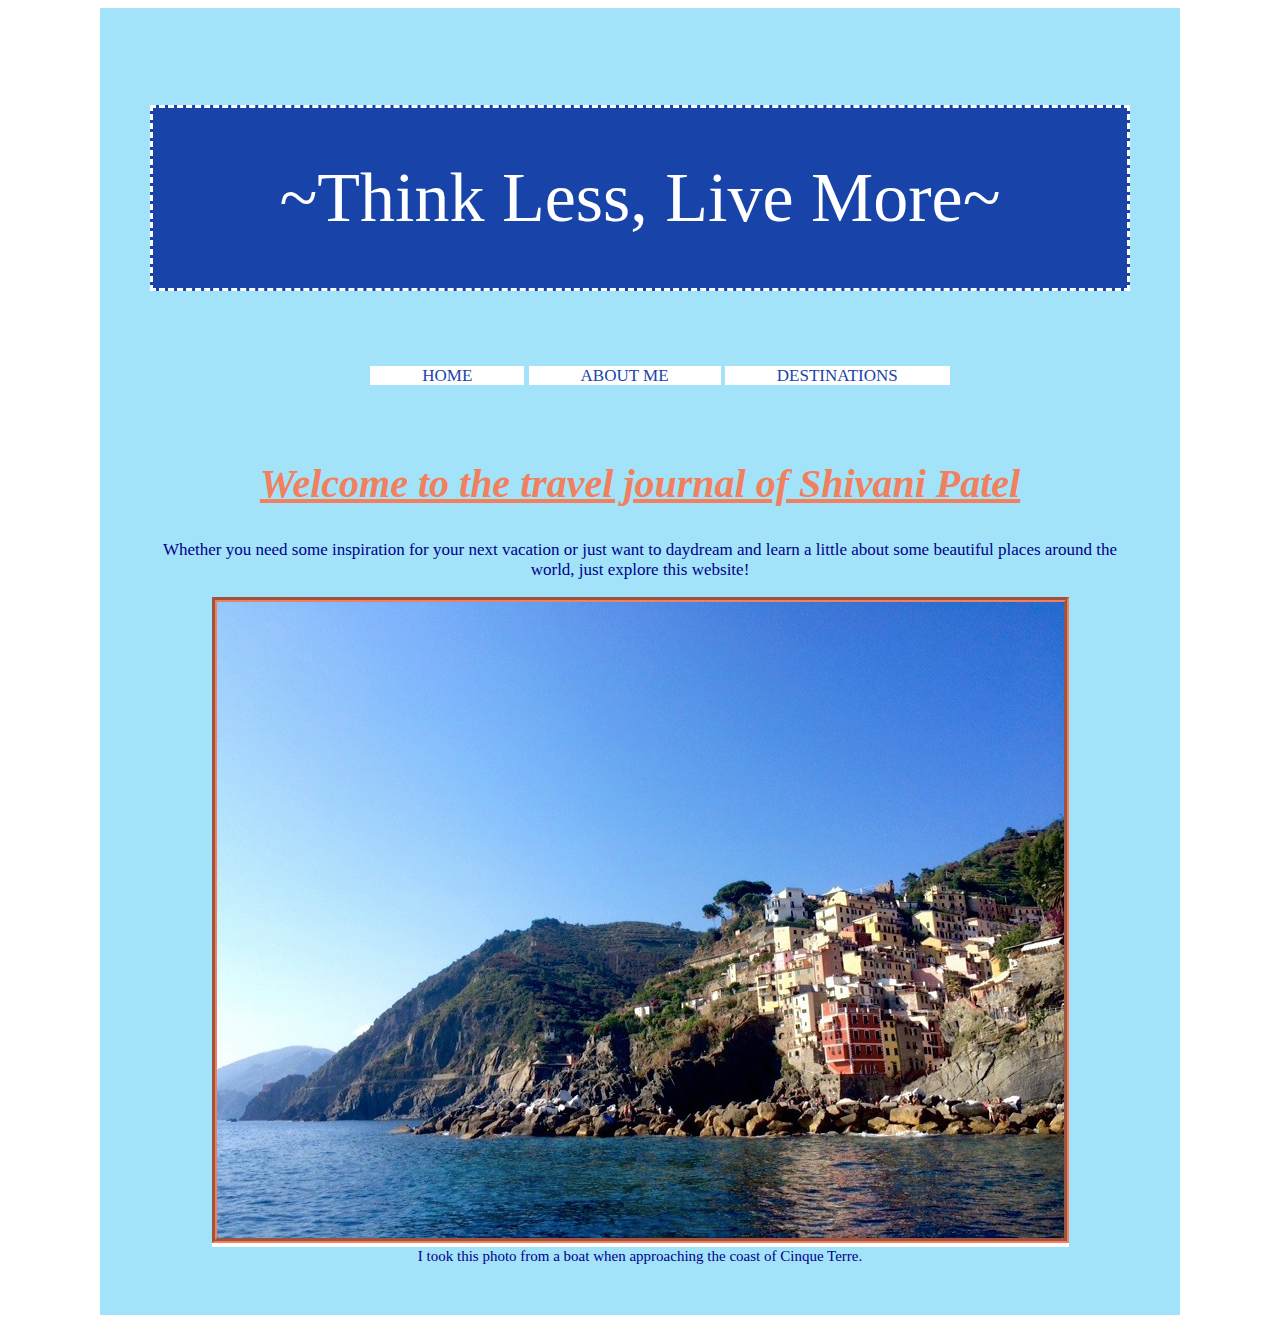
<file: index.html>
<!DOCTYPE html>
<html>

<head>
  <meta charset = "UTF-8">
  <title> Think Less, Live More </title>
  <link rel="stylesheet" type="text/css" href="style/all.css" media="all"/>
</head>
<body>
  <h1> ~Think Less, Live More~ </h1>
  <nav>
    <ul>
      <li><a class="tblink" href="index.html">HOME</a></li>
      <li><a class="tblink" href="aboutme.html">ABOUT ME</a></li>
      <li><a class="tblink" href="destinations.html">DESTINATIONS</a></li>
    </ul>
  </nav>
  <h2 id="welcome"> Welcome to the travel journal of Shivani Patel </h2>
  <p> Whether you need some inspiration for your next vacation or just want to daydream and
    learn a little about some beautiful places around the world, just explore this website! </p>
    <figure id="mainpage">
      <!-- Image source: Shivani Patel took this image on her iPhone. -->
      <a href="italy.html"> <img id="picborder" alt="Picture of the Cinque Terre coast" src="images/mainpage.jpg"/> </a>
      <figcaption>I took this photo from a boat when approaching the coast of Cinque Terre.
      </figcaption>
    </figure>
  </body>

  </html>
</file>
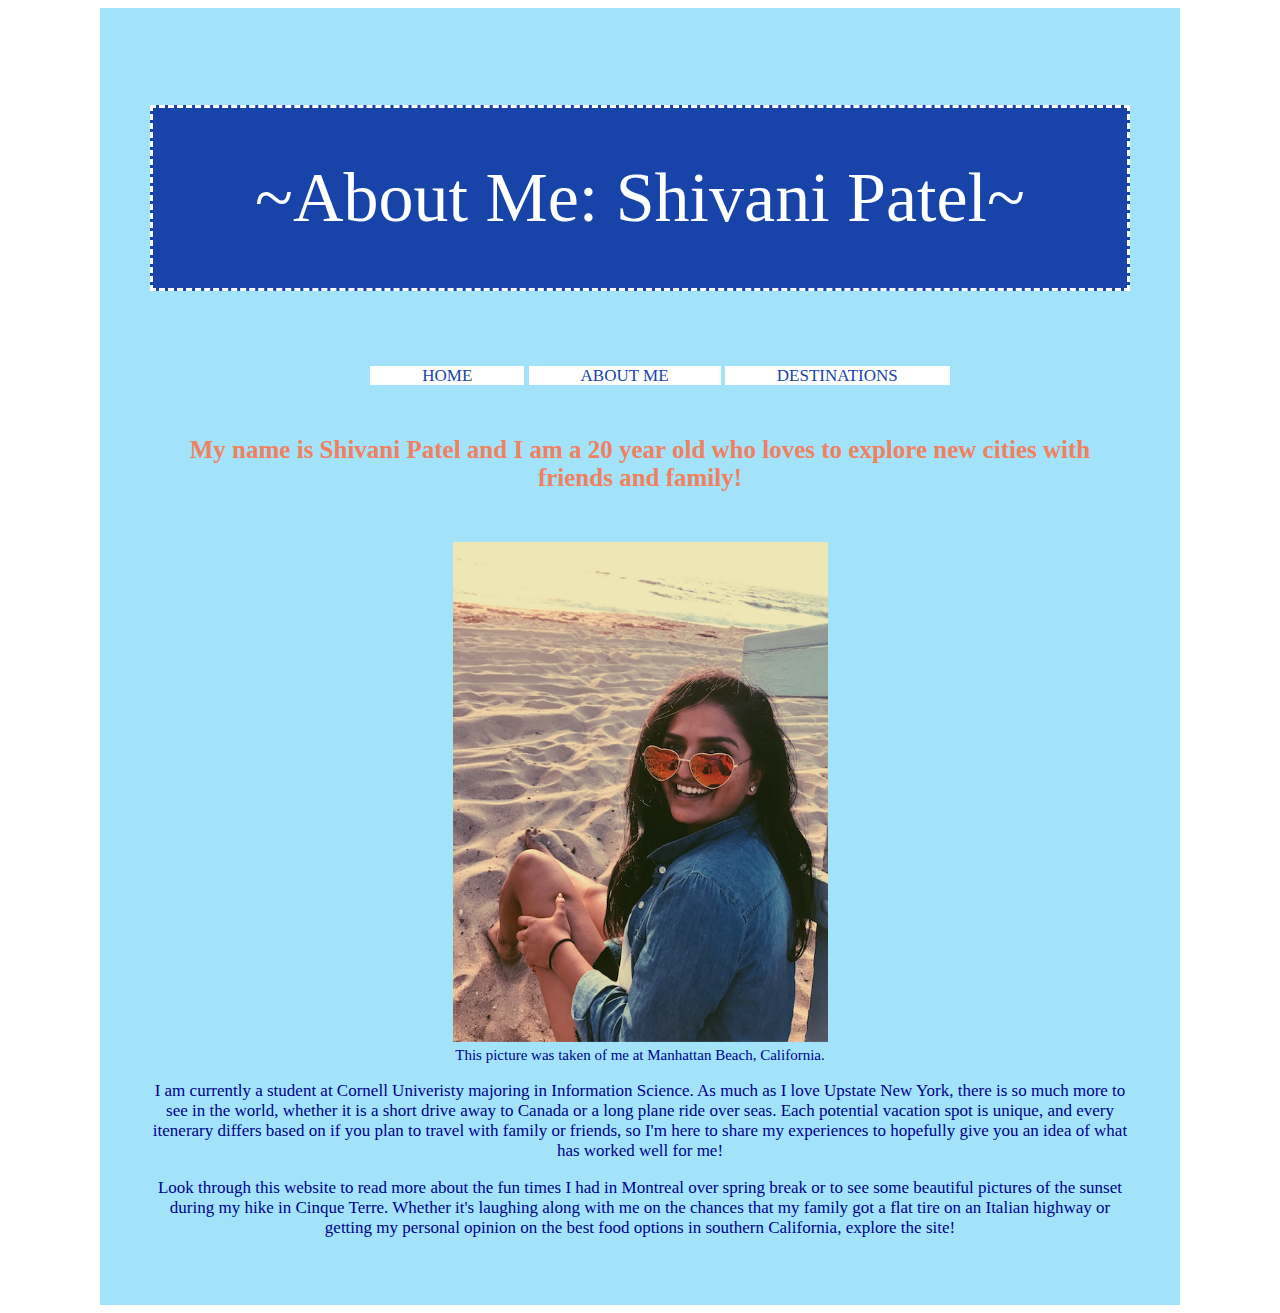
<file: aboutme.html>
<!DOCTYPE html>
<html>

<head>
  <meta charset = "UTF-8">
  <title> Think Less, Live More </title>
  <link rel="stylesheet" type="text/css" href="style/all.css" media="all"/>
</head>
<body>
  <h1> ~About Me: Shivani Patel~ </h1>
  <nav>
    <ul>
      <li><a class="tblink" href="index.html">HOME</a></li>
      <li><a class="tblink" href="aboutme.html">ABOUT ME</a></li>
      <li><a class="tblink" href="destinations.html">DESTINATIONS</a></li>
    </ul>
  </nav>
  <p id = "me"> My name is Shivani Patel and I am a 20 year old who loves to explore new cities with friends and family! </p>
  <figure id="aboutme">
    <!-- Image source: Shivani Patel took this image on her iPhone. -->
    <img alt="Shivani Patel" src="images/shivani.jpg" width="375" height="500"/>
    <figcaption> This picture was taken of me at Manhattan Beach, California.
    </figcaption>
  </figure>
  <p> I am currently a student at Cornell Univeristy majoring in Information Science. As much as I love Upstate New York, there is so
    much more to see in the world, whether it is a short drive away to Canada or a long plane ride over seas. Each potential
    vacation spot is unique, and every itenerary differs based on if you plan to travel with family or friends, so I'm here to share
    my experiences to hopefully give you an idea of what has worked well for me!</p>
    <p> Look through this website to read more about the fun times I had in Montreal over spring break or to see some beautiful pictures
      of the sunset during my hike in Cinque Terre. Whether it's laughing along with me on the chances that my family got a flat tire
      on an Italian highway or getting my personal opinion on the best food options in southern California, explore the site!</p>
    </body>
    </html>
</file>
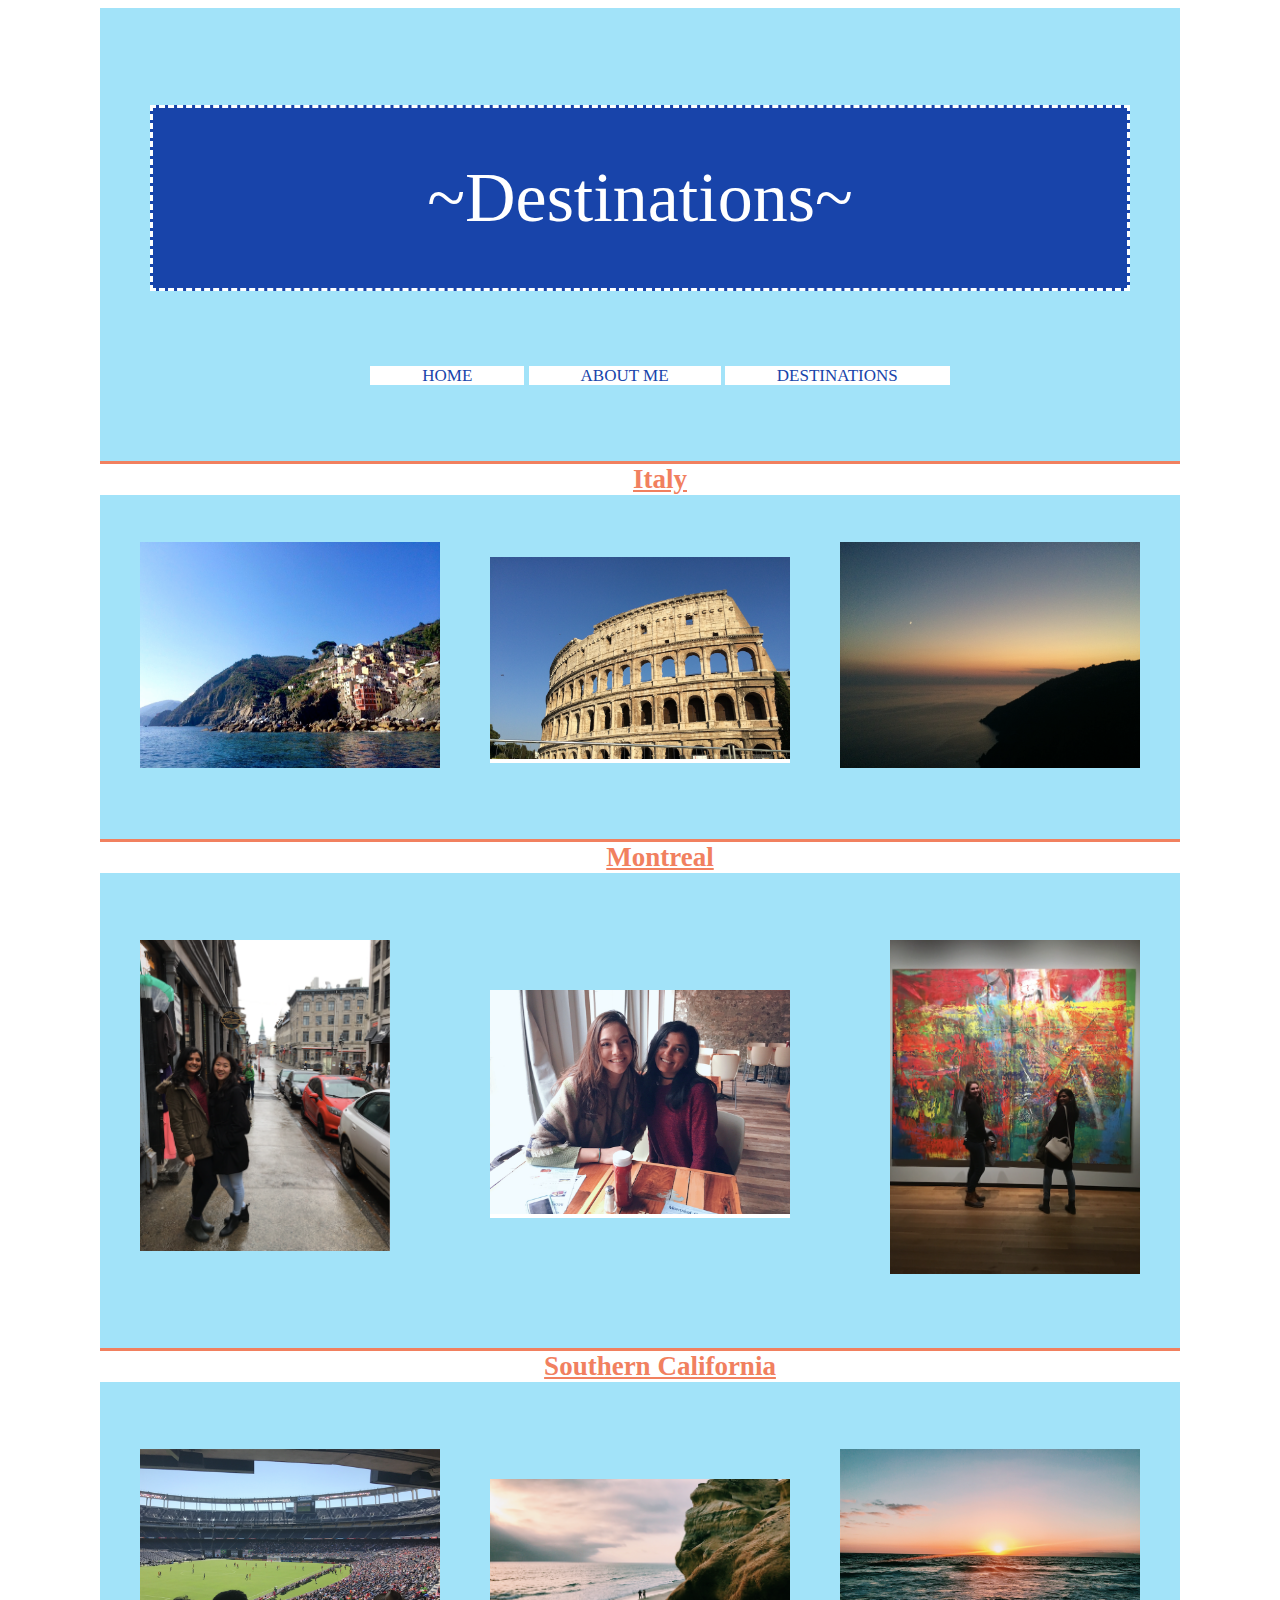
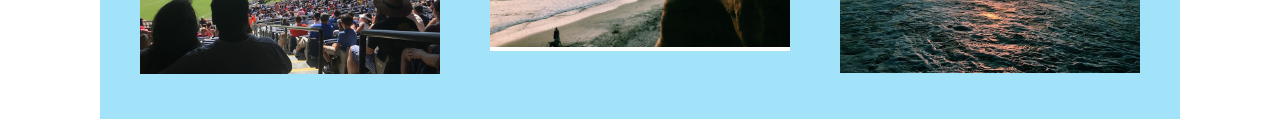
<file: destinations.html>
<!DOCTYPE html>
<html>

<head>
  <meta charset = "UTF-8">
  <title> Think Less, Live More </title>
  <link rel="stylesheet" type="text/css" href="style/all.css" media="all"/>
</head>
<body>
  <h1> ~Destinations~ </h1>
  <nav>
    <ul>
      <li><a class="tblink" href="index.html">HOME</a></li>
      <li><a class="tblink" href="aboutme.html">ABOUT ME</a></li>
      <li><a class="tblink" href="destinations.html">DESTINATIONS</a></li>
    </ul>
  </nav>
  <ul id="italybox">
    <li ><a class="destlink" href="italy.html">Italy</a></li>
  </ul>
  <figure>
    <!-- Image source: Shivani Patel took these images on her iPhone. -->
    <a href="italy.html"> <img id="italypic1" alt="Picture of the Cinque Terre coast" src="images/mainpage.jpg"/> </a>
    <a href="italy.html"> <img id="italypic2" alt="Colosseum" src="images/italy/rome.jpg"/> </a>
    <a href="italy.html"> <img id="italypic3" alt="Picture of the Cinque Terre sunset" src="images/italy/sunset.jpg"/> </a>
  </figure>
  <ul id="montrealbox">
    <li ><a class="destlink" href="montreal.html">Montreal</a></li>
  </ul>
  <figure>
    <!-- Image source: Shivani Patel took this image on her iPhone. -->
    <a href="montreal.html"> <img id="montpic1" alt="Tiffany and I in Old Montreal" src="images/montreal/old1.jpg"/> </a>
    <a href="montreal.html"> <img id="montpic2" alt="Caroline and I at a poutine restaurant" src="images/montreal/poutine.jpg"/> </a>
    <a href="montreal.html"> <img id="montpic3" alt="Picture of the Caroline and I at a museum" src="images/montreal/museum.jpg"/> </a>
  </figure>
  <ul id="socalbox">
    <li ><a class="destlink" href="socal.html">Southern California</a></li>
  </ul>
  <figure>
    <!-- Image source: Shivani Patel took this image on her iPhone. -->
    <a href="socal.html"> <img id="socalpic1" alt="Soccer game" src="images/california/soccer.jpg"/> </a>
    <a href="socal.html"> <img id="socalpic2" alt="Picture of the a Beach in San Diego" src="images/california/beach3.jpg"/> </a>
    <a href="socal.html"> <img id="socalpic3" alt="Sunset" src="images/california/sunset1.jpg"/> </a>
  </figure>
</body>
</html>
</file>
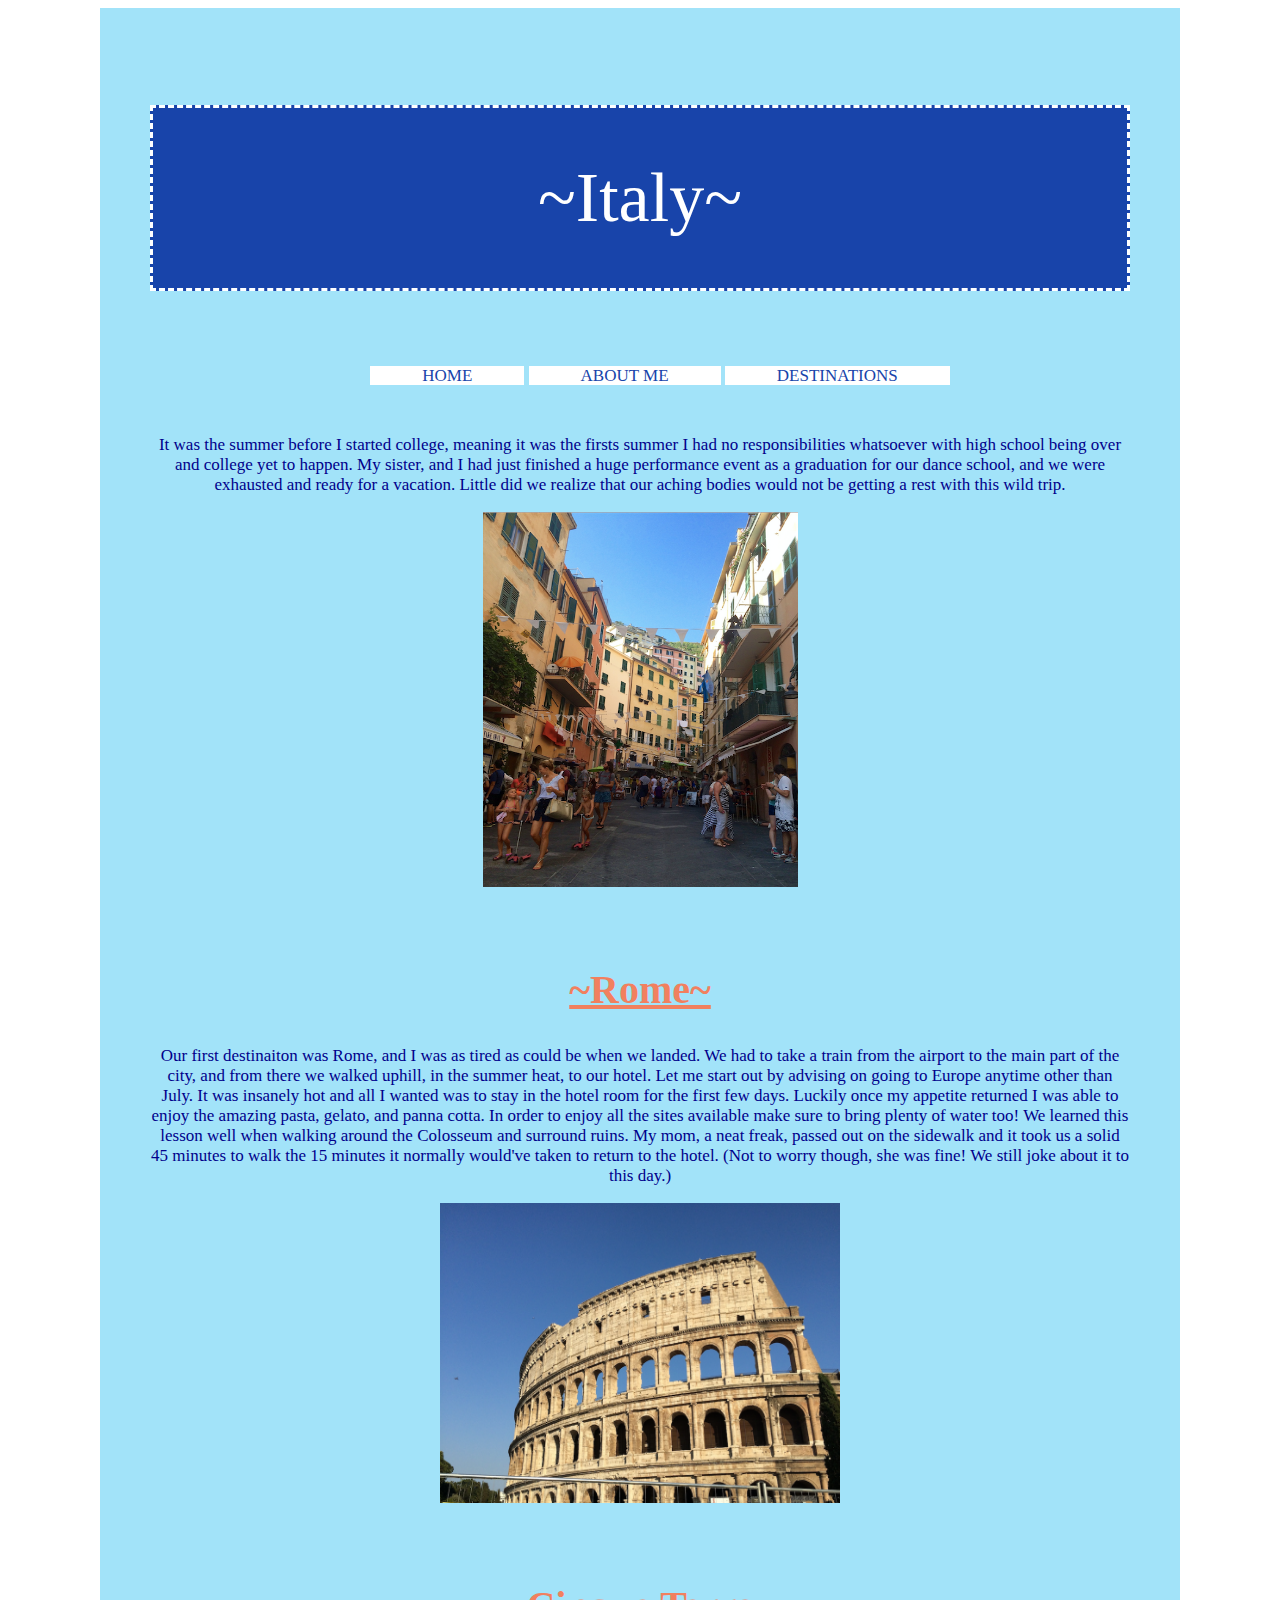
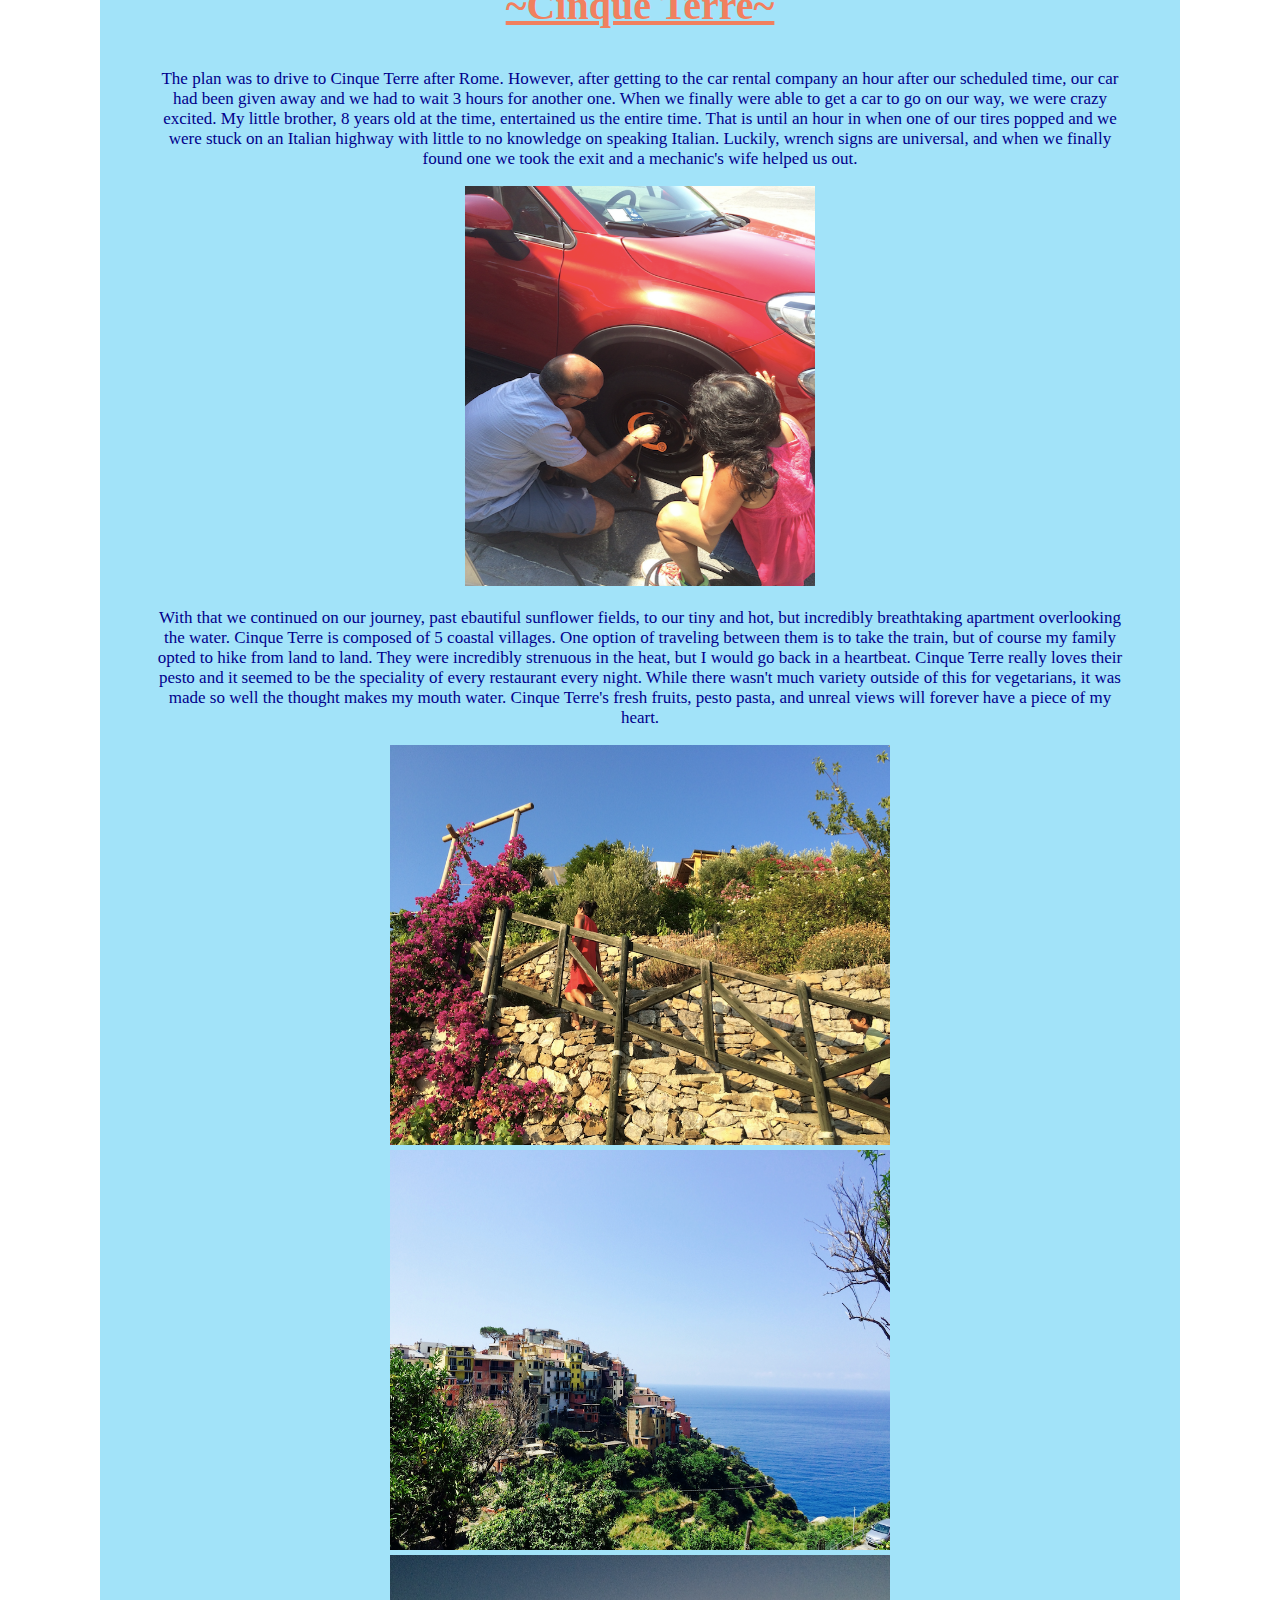
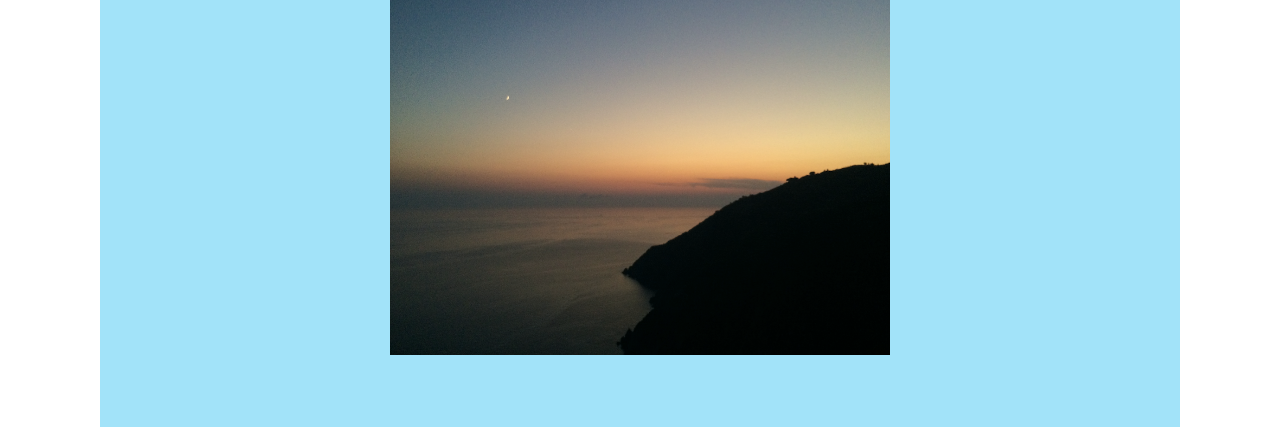
<file: italy.html>
<!DOCTYPE html>
<html>

<head>
  <meta charset = "UTF-8">
  <title> Think Less, Live More </title>
  <link rel="stylesheet" type="text/css" href="style/all.css" media="all"/>
</head>
<body>
  <h1> ~Italy~ </h1>
  <nav>
    <ul>
      <li><a class="tblink" href="index.html">HOME</a></li>
      <li><a class="tblink" href="aboutme.html">ABOUT ME</a></li>
      <li><a class="tblink" href="destinations.html">DESTINATIONS</a></li>
    </ul>
  </nav>
  <p class="first"> It was the summer before I started college, meaning it was the firsts summer I had no responsibilities whatsoever with high school being over and college yet to happen.
    My sister, and I had just finished a huge performance event as a graduation for our dance school, and we were exhausted and ready for a vacation.
    Little did we realize that our aching bodies would not be getting a rest with this wild trip. </p>
    <figure>
      <!-- Image source: Shivani Patel took this image on her iPhone. -->
      <img alt="street" src="images/italy/street.jpg" width="315" height="375"/>
    </figure>
    <h2> ~Rome~ </h2>
    <p> Our first destinaiton was Rome, and I was as tired as could be when we landed.  We had to take a train from the airport to the main part of the city, and from there
      we walked uphill, in the summer heat, to our hotel.  Let me start out by advising on going to Europe anytime other than July.  It was insanely hot and all I wanted was
      to stay in the hotel room for the first few days.  Luckily once my appetite returned I was able to enjoy the amazing pasta, gelato, and panna cotta.
      In order to enjoy all the sites available make sure to bring plenty of water too!  We learned this lesson well when walking around the Colosseum and surround ruins.
      My mom, a neat freak, passed out on the sidewalk and it took us a solid 45 minutes to walk the 15 minutes it normally would've taken to return to the hotel. (Not to worry
      though, she was fine!  We still joke about it to this day.)
      <figure>
        <!-- Image source: Shivani Patel took this image on her iPhone. -->
        <img alt="Colosseum" src="images/italy/rome.jpg" width="400" height="300"/>
      </figure>
      <h3> ~Cinque Terre~ </h3>
      <p>  The plan was to drive to Cinque Terre after Rome. However, after getting to the car rental company an hour after our scheduled time,
        our car had been given away and we had to wait 3 hours for another one.  When we finally were able to get a car to go on our way, we were crazy excited.  My little
        brother, 8 years old at the time, entertained us the entire time.  That is until an hour in when one of our tires popped and we were stuck on an Italian highway with little
        to no knowledge on speaking Italian.  Luckily, wrench signs are universal, and when we finally found one we took the exit and a mechanic's wife helped us out. </p>
        <figure>
          <!-- Image source: Shivani Patel took this image on her iPhone. -->
          <img alt="car troubles" src="images/italy/car.jpg" width="350" height="400"/>
        </figure>
        <p> With that we continued on our journey, past ebautiful sunflower fields, to our tiny and hot, but incredibly breathtaking apartment overlooking the water.
          Cinque Terre is composed of 5 coastal villages. One option of traveling between them is to take the train, but of course my family opted to hike from
          land to land.  They were incredibly strenuous in the heat, but I would go back in a heartbeat.  Cinque Terre really loves their pesto
          and it seemed to be the speciality of every restaurant every night.  While there wasn't much variety outside of this for vegetarians, it was made so well the thought
          makes my mouth water. Cinque Terre's fresh fruits, pesto pasta, and unreal views will forever have a piece of my heart. </p>
          <figure>
            <!-- Image source: Shivani Patel took this image on her iPhone. -->
            <img alt="cinque terre restaurant" src="images/italy/ct1.jpg" width="500" height="400"/>
            <img alt="cinque terre hike" src="images/italy/hike.jpg" width="500" height="400"/>
            <img alt="cinque terre sunset" src="images/italy/sunset.jpg" width="500" height="400"/>
          </figure>
        </body>
        </html>
</file>
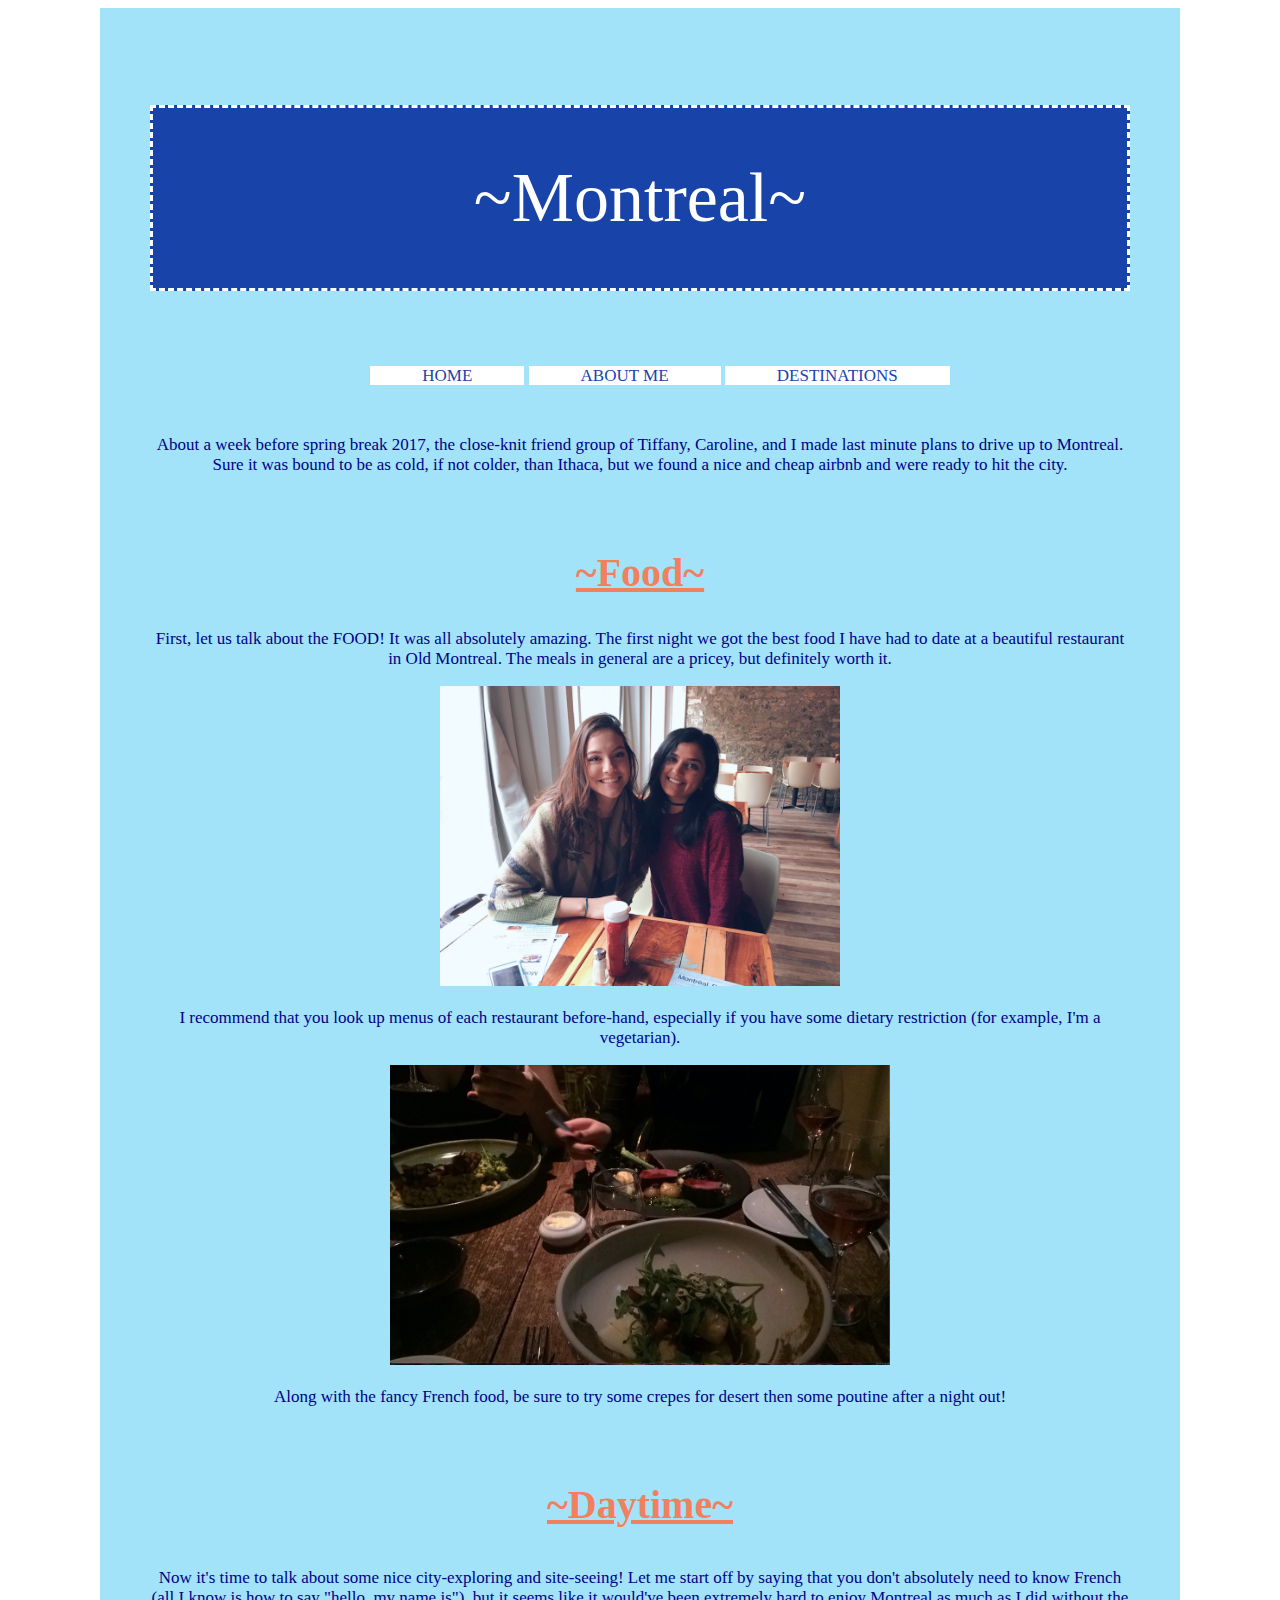
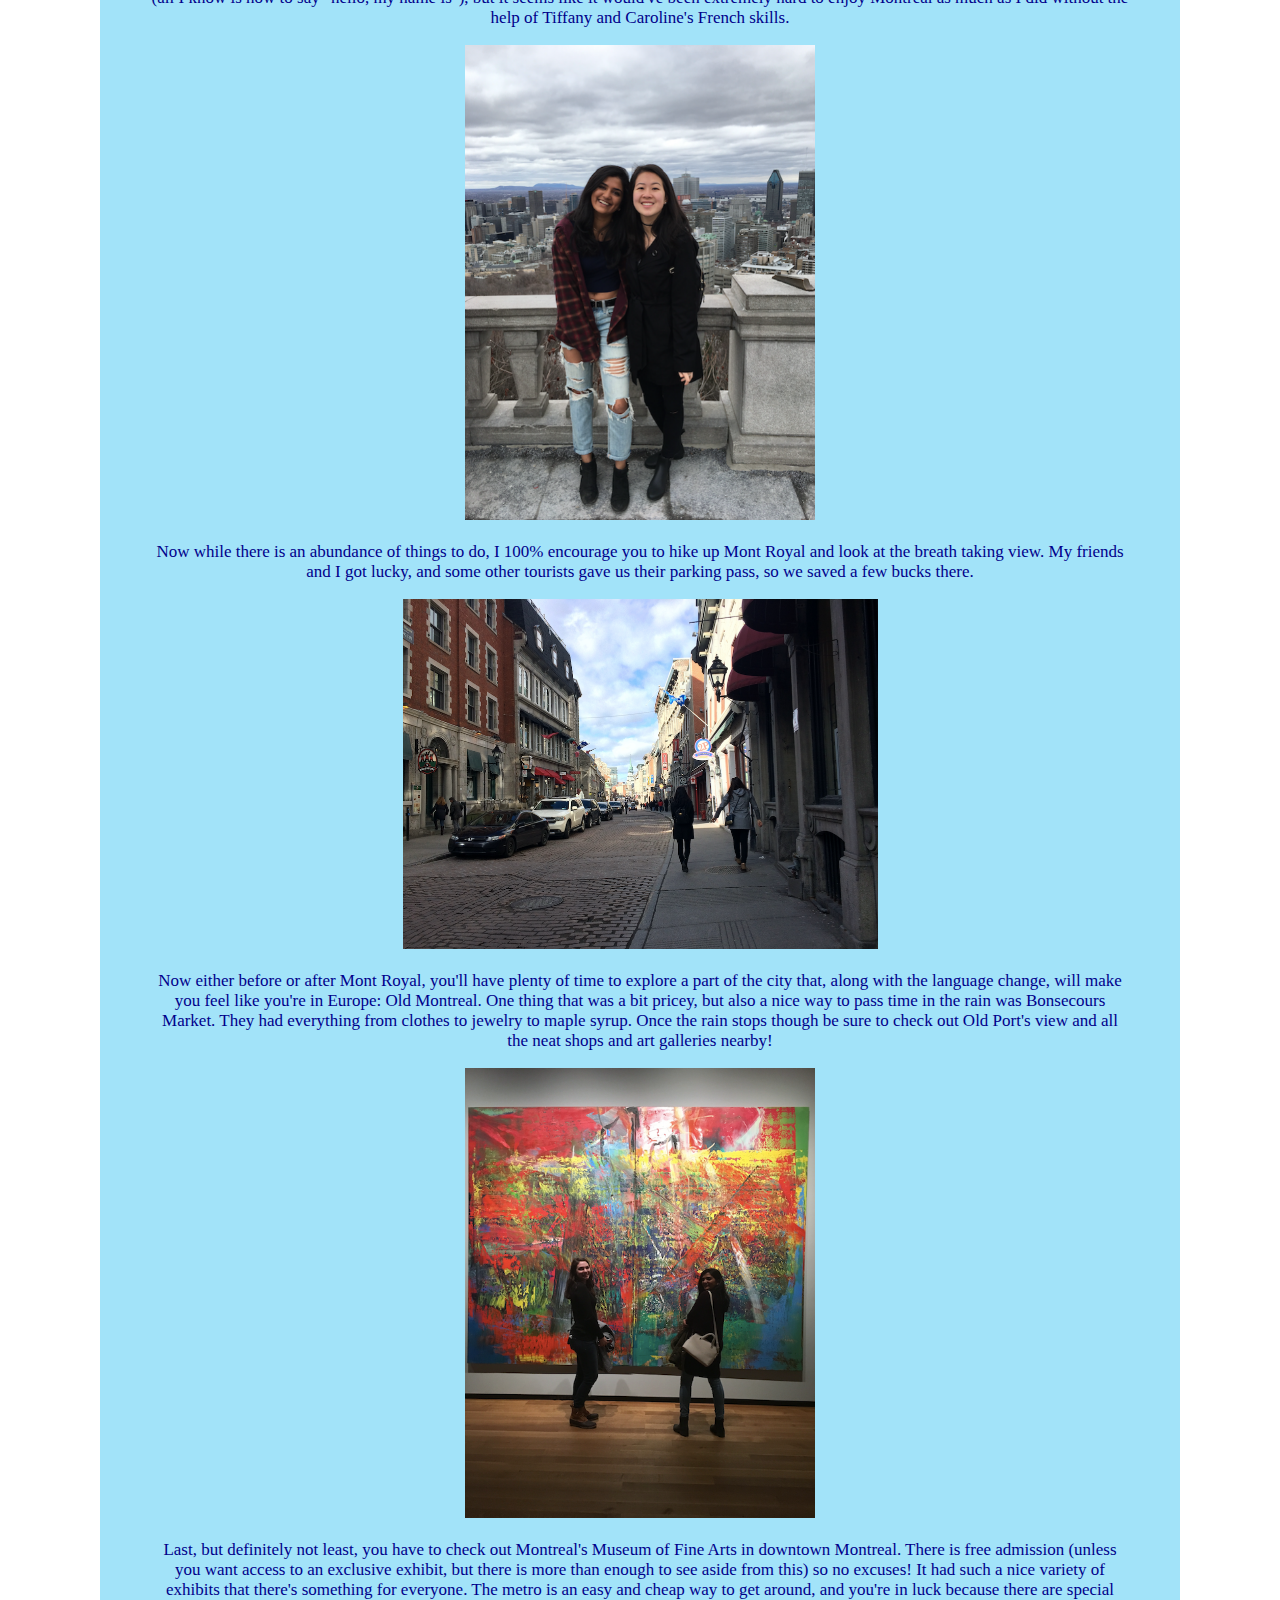
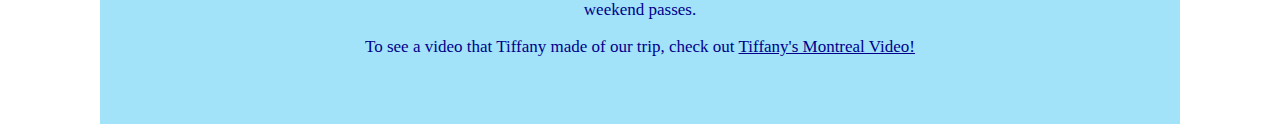
<file: montreal.html>
<!DOCTYPE html>
<html>

<head>
  <meta charset = "UTF-8">
  <title> Think Less, Live More </title>
  <link rel="stylesheet" type="text/css" href="style/all.css" media="all"/>
</head>
<body>
  <h1> ~Montreal~ </h1>
  <nav>
    <ul>
      <li><a class="tblink" href="index.html">HOME</a></li>
      <li><a class="tblink" href="aboutme.html">ABOUT ME</a></li>
      <li><a class="tblink" href="destinations.html">DESTINATIONS</a></li>
    </ul>
  </nav>
  <p class="first"> About a week before spring break 2017, the close-knit friend group of Tiffany, Caroline, and I made last
    minute plans to drive up to Montreal. Sure it was bound to be as cold, if not colder, than Ithaca, but we
    found a nice and cheap airbnb and were ready to hit the city. </p>
    <h2> ~Food~ </h2>
    <p> First, let us talk about the FOOD!  It was all absolutely amazing. The first night we got the best food I
      have had to date at a beautiful restaurant in Old Montreal.  The meals in general are a pricey, but definitely worth it. </p>
      <figure>
        <!-- Image source: Shivani Patel took this image on her iPhone. -->
        <img alt="poutine" src="images/montreal/poutine.jpg" width="400" height="300"/>
      </figure>
      <p>I recommend that you look up menus of each restaurant before-hand, especially if you have some
        dietary restriction (for example, I'm a vegetarian). </p>
        <figure>
          <!-- Image source: Shivani Patel took this image on her iPhone. -->
          <img alt="dinner" src="images/montreal/dinner.jpg" width="500" height="300"/>
        </figure>
        <p> Along with the fancy French food, be sure to try some crepes for desert then some poutine after a night out!</p>

        <h3> ~Daytime~ </h3>
        <p> Now it's time to talk about some nice city-exploring and site-seeing!  Let me start off by saying that
          you don't absolutely need to know French (all I know is how to say "hello, my name is"),
          but it seems like it would've been extremely hard to enjoy Montreal as much as I did without the help of
          Tiffany and Caroline's French skills. </p>
          <figure>
            <!-- Image source: Shivani Patel took both images on her iPhone. -->
            <img alt="Caroline and I at Mont Royal" src="images/montreal/montroyal.jpg" width="350" height=475>
          </figure>
          <p>Now while there is an abundance of things to do, I 100% encourage you to hike up Mont Royal and look at
            the breath taking view.  My friends and I got lucky, and some other tourists gave us their parking pass,
            so we saved a few bucks there.</p>
            <figure>
              <!-- Image source: Shivani Patel took both images on her iPhone. -->
              <img alt="Old Montreal" src="images/montreal/old2.jpg" width="475" height=350>
            </figure>
            <p> Now either before or after Mont Royal, you'll have plenty of time to explore a part of the city that,
              along with the language change, will make you feel like you're in Europe: Old Montreal.  One thing that
              was a bit pricey, but also a nice way to pass time in the rain was Bonsecours Market.  They had everything
              from clothes to jewelry to maple syrup.  Once the rain stops though be sure to check out Old Port's view and
              all the neat shops and art galleries nearby! </p>
              <figure>
                <!-- Image source: Shivani Patel took both images on her iPhone. -->
                <img alt="Caroline and I in the Fine Arts Museum" src="images/montreal/museum.jpg" width="350" height=450>
              </figure>
              <p>Last, but definitely not least, you have to check out Montreal's Museum of Fine Arts in downtown Montreal.
                There is free admission (unless you want access to an exclusive exhibit, but there is more than enough to
                see aside from this) so no excuses! It had such a nice variety of exhibits that there's something for everyone.
                The metro is an easy and cheap way to get around, and you're in luck because there are special weekend passes. </p>
                <p> To see a video that Tiffany made of our trip, check out <a id="tiffany" href="https://youtu.be/GsU8YXWxSuc"> Tiffany's Montreal Video! </a></p>



              </body>
              </html>
</file>
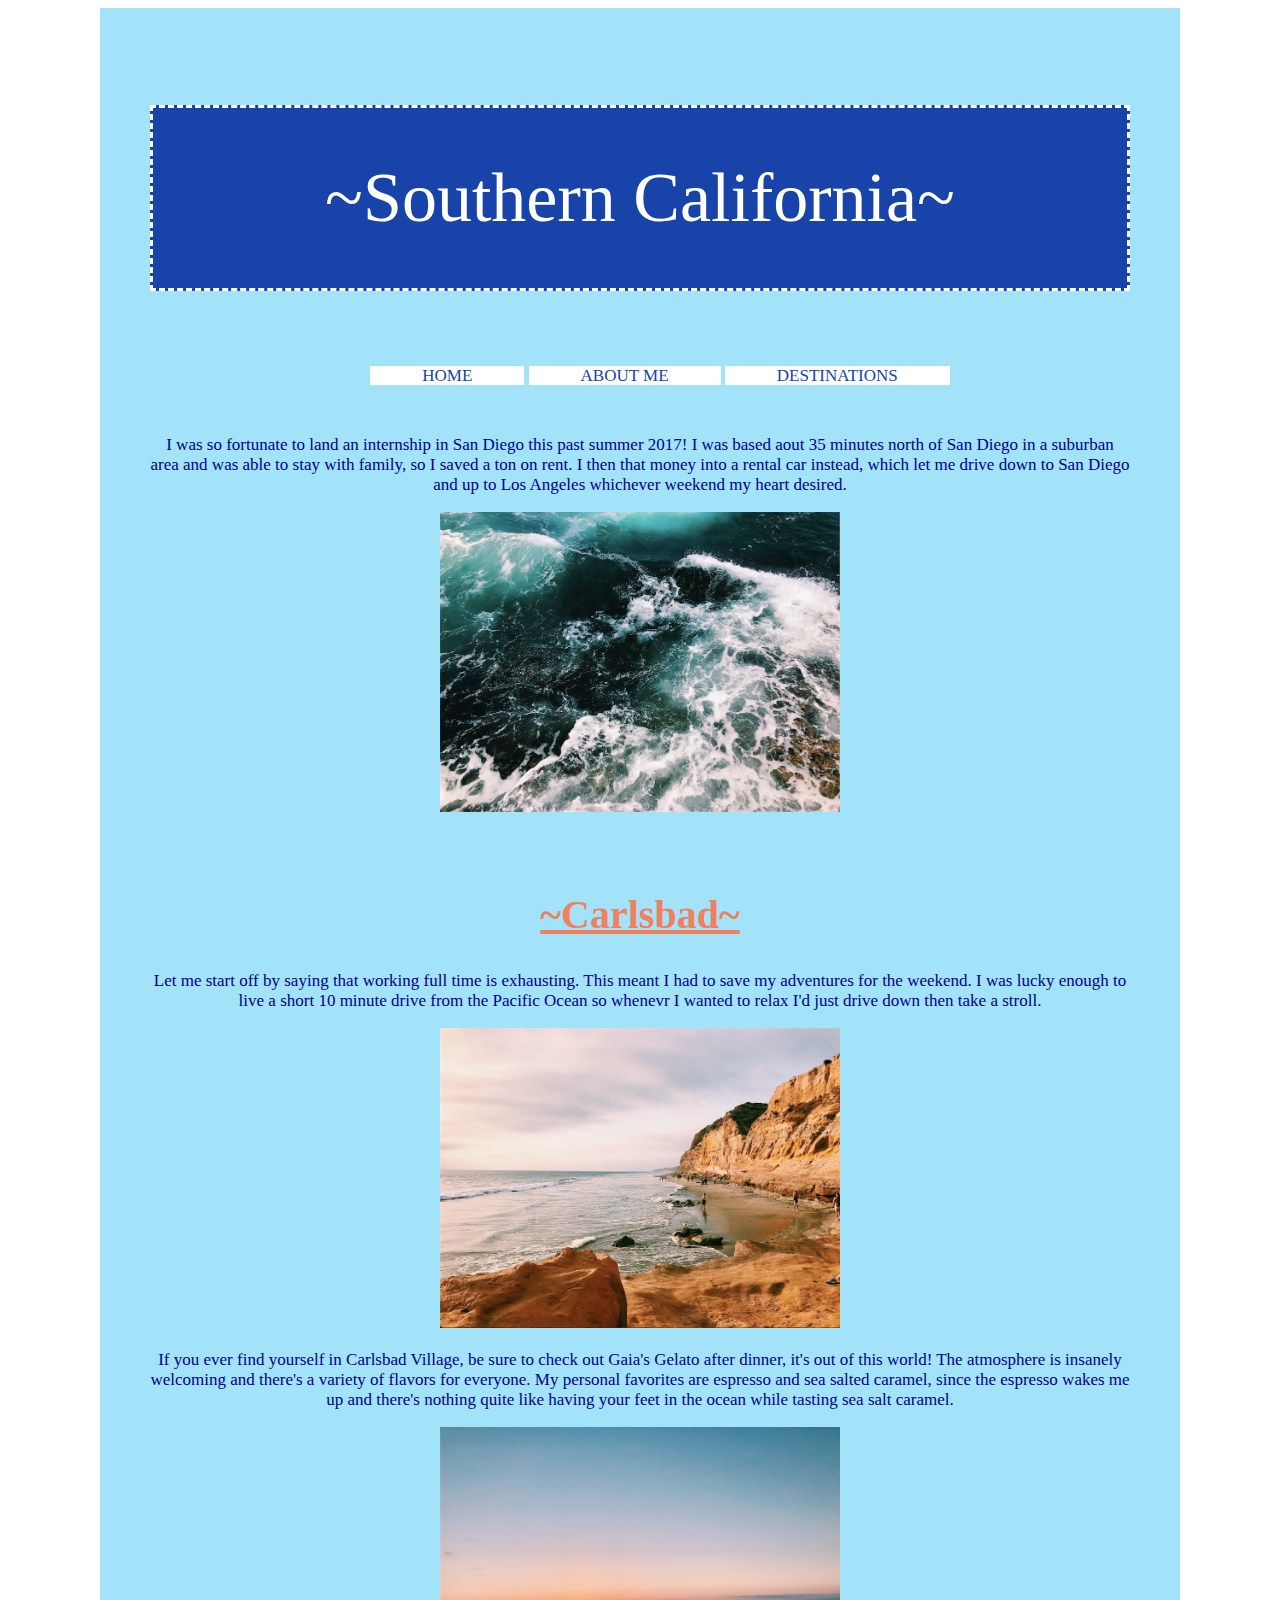
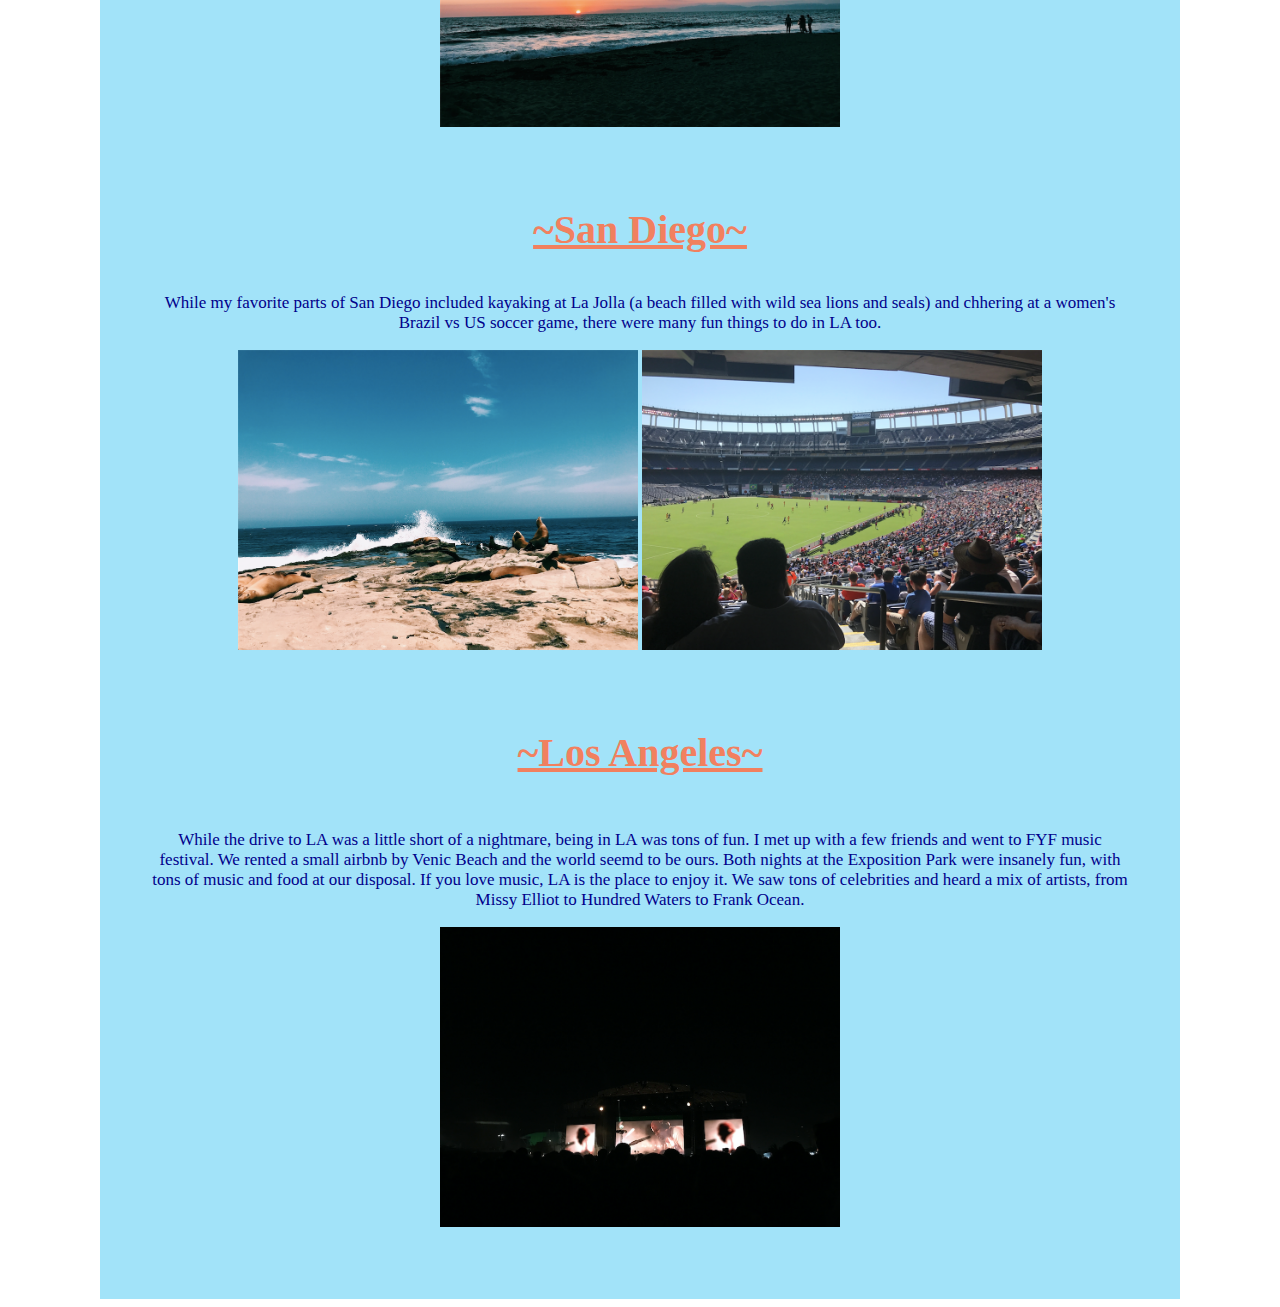
<file: socal.html>
<!DOCTYPE html>
<html>

<head>
  <meta charset = "UTF-8">
  <title> Think Less, Live More </title>
  <link rel="stylesheet" type="text/css" href="style/all.css" media="all"/>
</head>
<body>
  <h1> ~Southern California~ </h1>
  <nav>
    <ul>
      <li><a class="tblink" href="index.html">HOME</a></li>
      <li><a class="tblink" href="aboutme.html">ABOUT ME</a></li>
      <li><a class="tblink" href="destinations.html">DESTINATIONS</a></li>
    </ul>
  </nav>
  <p class="first"> I was so fortunate to land an internship in San Diego this past summer 2017!  I was based aout 35 minutes
    north of San Diego in a suburban area and was able to stay with family, so I saved a ton on rent.  I then
    that money into a rental car instead, which let me drive down to San Diego and up to Los Angeles whichever
    weekend my heart desired. </p>
    <figure>
      <!-- Image source: Shivani Patel took this image on her iPhone. -->
      <img alt="San Diego Beach" src="images/california/ocean.jpg" width="400" height="300"/>
    </figure>
    <h2> ~Carlsbad~ </h2>
    <p> Let me start off by saying that working full time is <span class="em">exhausting</span>.  This meant I had to save my
      adventures for the weekend.  I was lucky enough to live a short 10 minute drive from the Pacific Ocean
      so whenevr I wanted to relax I'd just drive down then take a stroll.</p>
      <figure>
        <!-- Image source: Shivani Patel took this image on her iPhone. -->
        <img alt="ocean" src="images/california/beach1.jpg" width="400" height="300"/>
      </figure>
      <p>If you ever find yourself in Carlsbad Village, be sure to check out Gaia's Gelato after dinner, it's out of this world! The atmosphere is insanely welcoming and there's a variety of flavors for everyone.
        My personal favorites are espresso and sea salted caramel, since the espresso wakes me up and there's nothing quite like having your feet in the ocean while tasting sea salt caramel. </p>
        <figure>
          <!-- Image source: Shivani Patel took this image on her iPhone. -->
          <img alt="sunset" src="images/california/sunset2.jpg" width="400" height="300"/>
        </figure>
        <h3> ~San Diego~ </h3>
        <p>While my favorite parts of San Diego included kayaking at La Jolla (a beach filled with wild sea lions
          and seals) and chhering at a women's Brazil vs US soccer game, there were many fun things to do in LA too.
          <figure>
            <!-- Image source: Shivani Patel took this image on her iPhone. -->
            <img alt="La Jolla beach with seals" src="images/california/seals.jpg" width="400" height="300"/>
            <img alt="Soccer Game" src="images/california/soccer.jpg" width="400" height="300"/>
          </figure>
          <h4> ~Los Angeles~ </h4>
          <p> While the drive to LA was a little short of a nightmare, being in LA was tons of fun.  I met up with
            a few friends and went to FYF music festival.  We rented a small airbnb by Venic Beach and the world
            seemd to be ours.  Both nights at the Exposition Park were insanely fun, with tons of music and food at
            our disposal. If you love music, LA is the place to enjoy it.  We saw tons of celebrities and heard a
            mix of artists, from Missy Elliot to Hundred Waters to Frank Ocean.
            <figure>
              <!-- Image source: Shivani Patel took this image on her iPhone. -->
              <img alt="FYF" src="images/california/fyf.jpg" width="400" height="300"/>
            </figure>
          </body>
          </html>
</file>
<file: style/all.css>
/* styling for project 1 website */

html{
  background-color: white;
  color:blue;
}

h1 {
  max-width: 100%;
  margin-left: 50px;
  margin-bottom: 75px;
  margin-right: 50px;
  padding:inherit;
  color: white;
  background-color: #1844AA;
  font-weight: normal;
  font-size: 70px;
  font-family: "Hanzipen SC", fantasy;
  border-color: white;
  border-style: dashed;
  text-align: center;
}

h2{
  margin-top: 20px;
  color:#F1805F;
  background-color:#A2E3F9;
  padding-top: 5%;
  font-size: 40px;
  text-decoration: underline;
  font-weight: bold;
  font-family: "hanzipen sc", fantasy;
}
h3{
  margin-top: 20px;
  color:#F1805F;
  background-color:#A2E3F9;
  padding-top: 5%;
  font-size: 40px;
  text-decoration: underline;
  font-weight: bold;
  font-family: "hanzipen sc", fantasy;
}
h4{
  margin-top: 20px;
  color:#F1805F;
  background-color:#A2E3F9;
  padding-top: 5%;
  font-size: 40px;
  text-decoration: underline;
  font-weight: bold;
  font-family: "hanzipen sc", fantasy;
}

body {
  max-width: 100%;
  max-height: 100%;
  padding-top: 50px;
  padding-bottom: 50px;
  margin-left: 100px;
  margin-right: 100px;
  background-color: #A2E3F9;
  color: darkblue;
  font-family: "American Typewriter", serif;
  text-align: center;
  font-size: 17px;
}

p{
  padding-left: 50px;
  padding-right: 50px;
}

li{
  display:inline;
  height: 20%;
  width: 20%;
}
a{
  font-size: 20px;
  text-decoration: overline;
  color: darkblue;
  background-color: white;
  border-color: darkblue;
}
a:hover{
  background-color: white;
  color: darkblue;
}
.tblink:hover{
  background-color: white;
  color: #F1805F;
}
.tblink{
  margin-bottom: 50px;
  padding-left: 5%;
  padding-right: 5%;
  text-align: center;
  color: #1844AA;
  background-color: white;
  font-size: 100%;
  text-decoration: none;
}

#welcome{
  margin-top: 20px;
  color:#F1805F;
  background-color:#A2E3F9;
  font-style: italic;
  font-weight: bold;
  font-size: 40px;
  font-family: "hanzipen sc", fantasy;
}

figcaption{
  text-align: center;
  background-color: #A2E3F9;
  color: darkblue;
  font-size: 15px;
}

#mainpage {
  max-width: 100%;
  margin: auto;
  text-align: center;
}
#picborder{
  border-color: #F1805F;
  border-style: groove;
  border-width: 5px;
}

#aboutme {
  max-height: 100%;
  margin-top: 50px;
}

#me {
  margin-top: 50px;
  font-size: 25px;
  font-weight: bold;
  font-family: "hanzipen sc", fantasy;
  color: #F1805F;
  background-color: #A2E3F9;
}

.first{
  padding-top: 3%;
}

.destlink{
  color: #F1805F;
  background-color: white;
  font-family: "hanzipen sc", fantasy;
  font-size: 27px;
  font-weight: bold;
  text-decoration: underline;
}
#italybox{
  border-top-style: solid;
  margin-top: 7%;
  background-color: white;
  color: #F1805F;
}
#montrealbox{
  border-top-style: solid;
  margin-top: 7%;
  background-color: white;
  color: #F1805F;
}
#socalbox{
  border-top-style: solid;
  margin-top: 12%;
  background-color: white;
  color: #F1805F;
}
#italypic1 {
  margin-top: 3%;
  width: 30%;
  height: 20%;
  float: left;
}
#italypic2 {
  margin-top: 4.5%;
  width: 30%;
  height: 20%;
}
#italypic3 {
  margin-top: 3%;
  width: 30%;
  height: 20%;
  float: right;
}

#montpic1 {
  margin-top: 5%;
  width: 25%;
  height: 20%;
  float: left;
}
#montpic2 {
  margin-top: 10%;
  width: 30%;
  height: 20%;
}
#montpic3 {
  margin-top: 5%;
  width: 25%;
  height: 20%;
  float: right;
}

#socalpic1 {
  margin-top: 5%;
  width: 30%;
  height: 20%;
  float: left;
}
#socalpic2 {
  margin-top: 8%;
  width: 30%;
  height: 20%;
}
#socalpic3 {
  margin-top: 5%;
  width: 30%;
  height: 20%;
  float: right;
}

#tiffany{
  background-color: #A2E3F9;
  color: darkblue;
  font-family: "American Typewriter", serif;
  font-size: 17px;
  text-decoration: underline;
}
</file>
